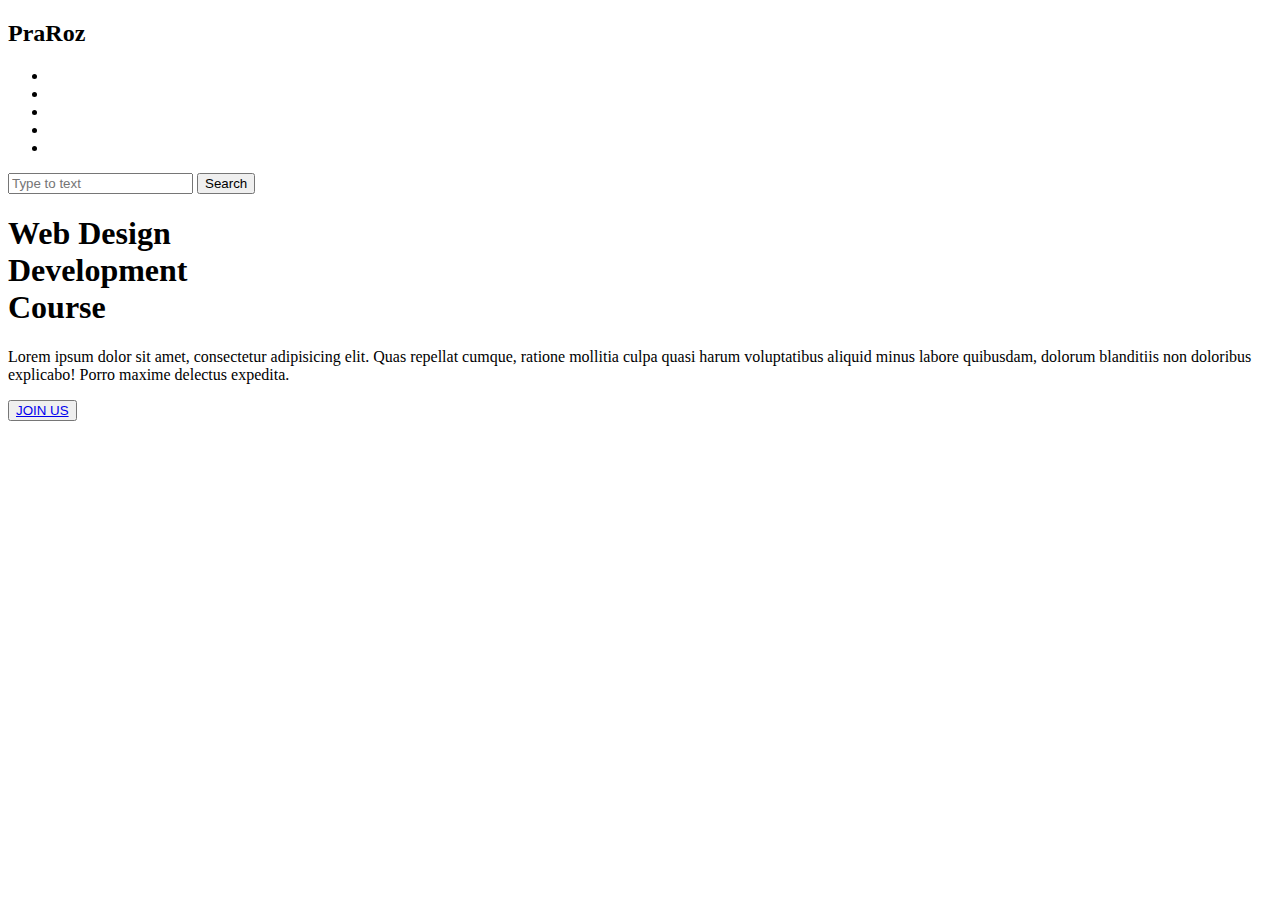
<file: WebsiteDesign.html>
<!DOCTYPE html>
<html lang="en">
  <head>
    <meta charset="utf-8" />
    <title>Webpage Design</title>
    <link rel=""stylesheet" href="style2"/>
  </head>
  <body>
    <div class="main">
      <div class="navbar">
        <div class="icon">
          <h2 class="logo">PraRoz</h2>
        </div>

        <div class="menu">
          <ul>
            <li><a href="Home"></a></li>
            <li><a href="About"></a></li>
            <li><a href="Service"></a></li>
            <li><a href="Design"></a></li>
            <li><a href="Contact"></a></li>
          </ul>
        </div>
        <div class="search">
          <input
            class="srch"
            type="search"
            name=""
            placeholder="Type to text"
          />
          <a href="#"> <button class="btn">Search</button></a>
        </div>
        <div class="content">
          <h1>Web Design <br /><span>Development</span> <br />Course</h1>
          <p class="par">
            Lorem ipsum dolor sit amet, consectetur adipisicing elit. Quas
            repellat cumque, ratione mollitia culpa quasi harum voluptatibus
            aliquid minus labore quibusdam, dolorum blanditiis non doloribus
            explicabo! Porro maxime delectus expedita.
          </p>
          <button class="cn"><a href="#">JOIN US</a></button>
        </div>
      </div>
    </div>
  </body>
</html>
</file>
